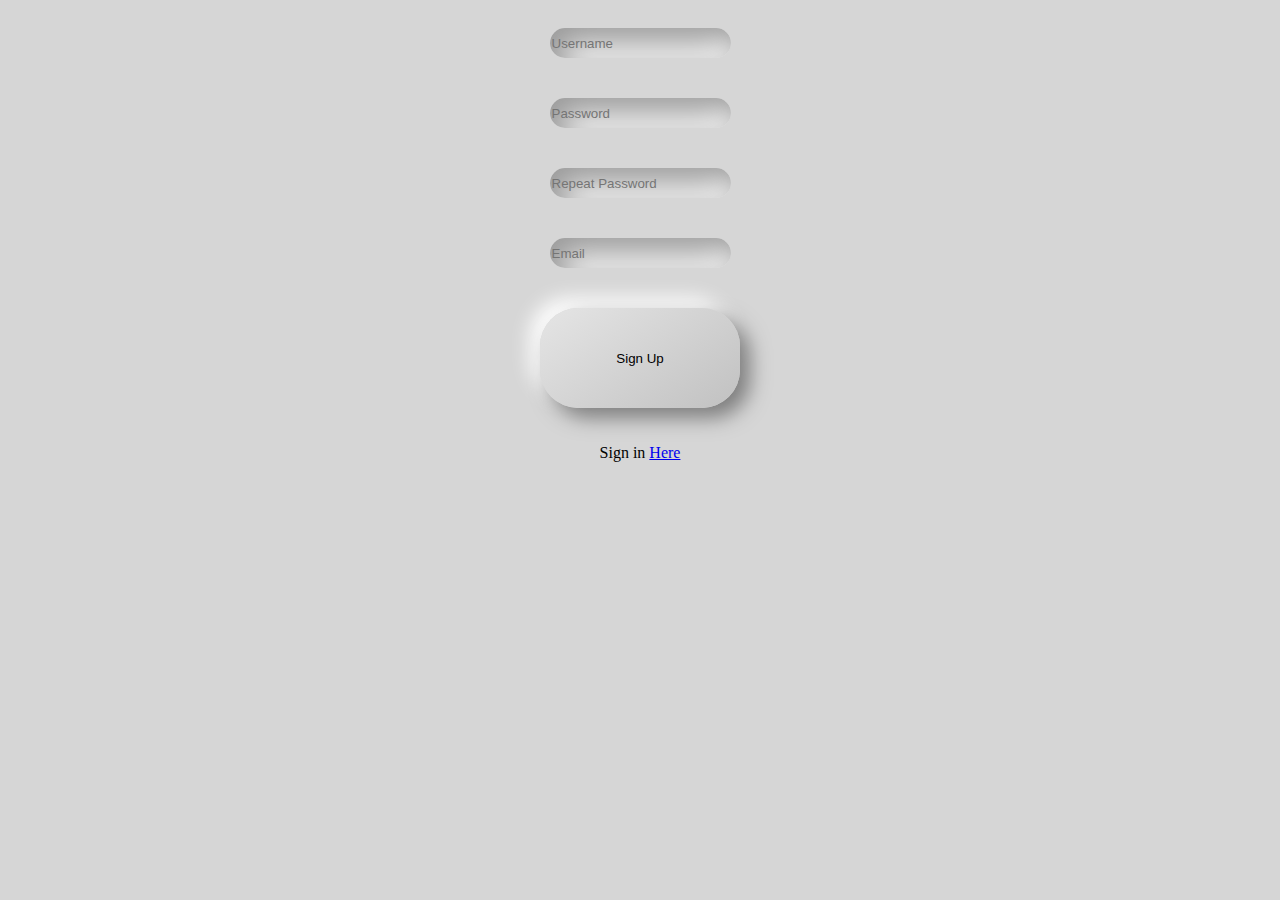
<file: signup.html>
<!DOCTYPE html>
<html lang="en">
<head>
    <meta charset="UTF-8">
    <meta name="viewport" content="width=device-width, initial-scale=1.0">
    <link rel="stylesheet" href="sign.css">
</head>
<body>
    <form style="text-align: center;">
        <input type="text" id="username" placeholder="Username" class="textplace"> <br>
        <input type="password" id="password" placeholder="Password" class="textplace"> <br>
        <input type="password" id="repassword" placeholder="Repeat Password" class="textplace"> <br>
        <input type="email" id="email" placeholder="Email" class="textplace"> <br>
        <input type="button" value="Sign Up" class="buttonDes">
        <p>Sign in <a href="signin.html">Here</a></p>
    </form>
</body>
</html>
</file>
<file: sign.css>
* {
    border: none;
    box-sizing: border-box;
}
body {
    background-color: #d6d6d6;
}
.textplace {
    border-radius: 50px;
    background: #d6d6d6;
    box-shadow: inset 11px 11px 29px #9a9a9a, 
                inset -11px -11px 29px #ffffff;
    outline: none;
    margin: 20px;
    width: auto;
    height: 30px;
}
.buttonDes {
    border-radius: 38px;
    background: linear-gradient(145deg, #e5e5e5, #c1c1c1);
    box-shadow:  10px 10px 20px #7e7e7e, 
                 -10px -10px 20px #ffffff;
    width: 200px;
    height: 100px;
    outline: none;
    margin: 20px;
}
.buttonDes:active {
    border-radius: 50px;
    background: #d6d6d6;
    box-shadow: inset 11px 11px 29px #9a9a9a, 
                inset -11px -11px 29px #ffffff;
}
</file>
